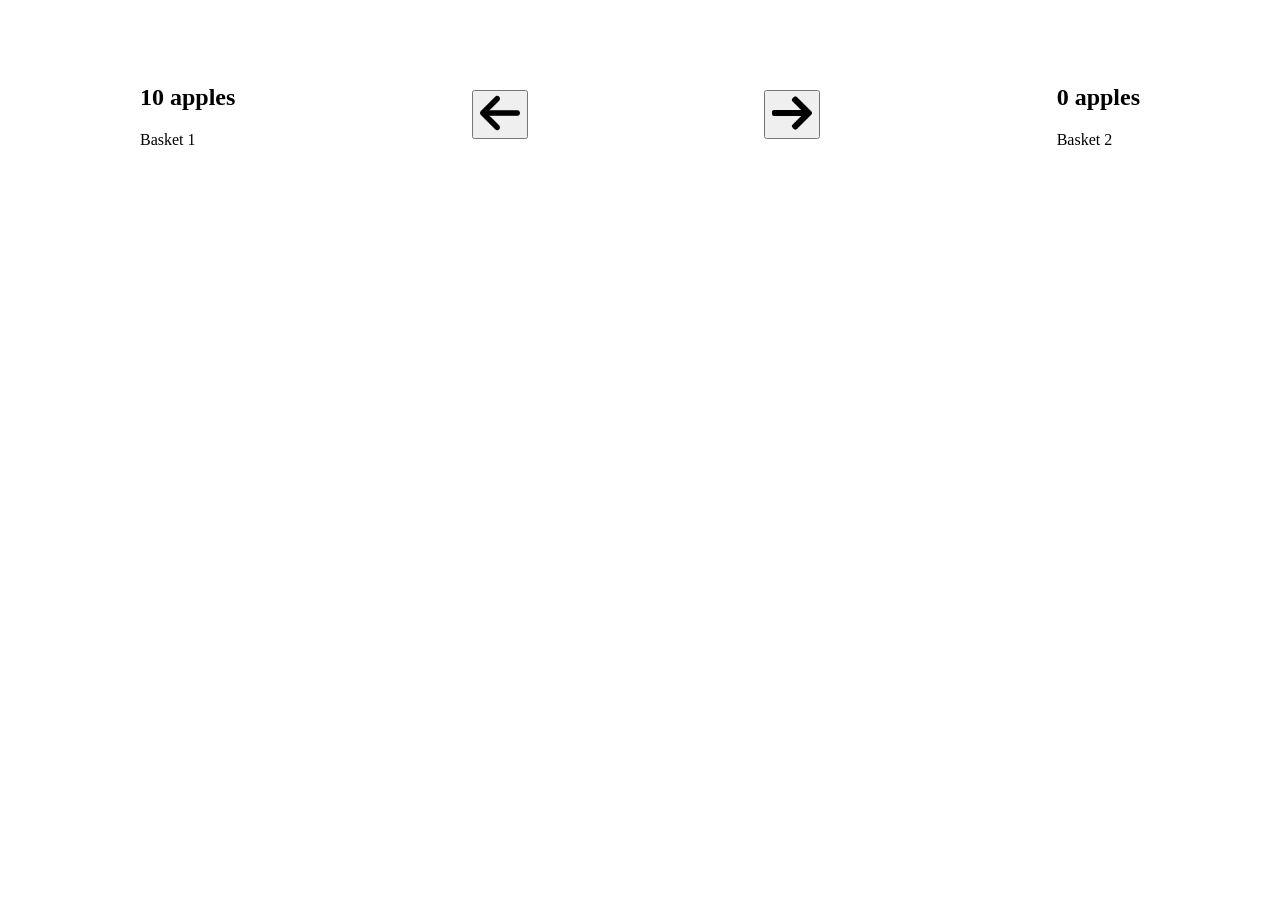
<file: 01_why-do-we-need-react/final-code/index.html>
<!-- <!doctype html>
<html lang="en">
  <head>
    <meta charset="UTF-8" />
    <meta name="viewport" content="width=device-width, initial-scale=1.0" />
    <title>Document</title>
    <link rel="stylesheet" href="style.css"></link>
    <script src="./scripts.js" defer></script>
  </head>
  <body class="section">
    <section>
      <div>
        <h1><span class="basket1">0</span> apples</h1>
        <p>Basket 1</p>
      </div>
      <button class="left-button"><<</button>
      <button class="right-button">>></button>
      <div>
        <h1><span class="basket2">10</span> apples</h1>
        <p>Basket 2</p>
      </div>
    </section>
  </body>
</html> -->

<!doctype html>
<html lang="en">
  <head>
    <meta charset="UTF-8" />
    <meta http-equiv="X-UA-Compatible" content="IE=edge" />
    <meta name="viewport" content="width=device-width, initial-scale=1.0" />
    <title>Why React?</title>
    <link rel="stylesheet" href="style.css" />
    <script src="script.js" defer></script>
  </head>
  <body>
    <section>
      <div class="basket-1">
        <h1><span></span> apples</h1>
        <p>Basket 1</p>
      </div>
      <button class="left-arrow" title="left arrow">
        <img src="./left-arrow.png" />
      </button>
      <button class="right-arrow" title="right arrow">
        <img src="./right-arrow.png" />
      </button>
      <div class="basket-2">
        <h1><span></span> apples</h1>
        <p>Basket 2</p>
      </div>
    </section>
  </body>
</html>
</file>
<file: 01_why-do-we-need-react/final-code/style.css>
/* section {
  display: flex;
  justify-content: space-between;
  max-width: 1000px;
  margin: 0 auto;
  margin-top: 10px;
} */

section {
  display: flex;
  justify-content: space-between;
  max-width: 1000px;
  margin: 0 auto;
  margin-top: 4rem;
  align-items: center;
}

button img {
  max-width: 40px;
}
</file>
